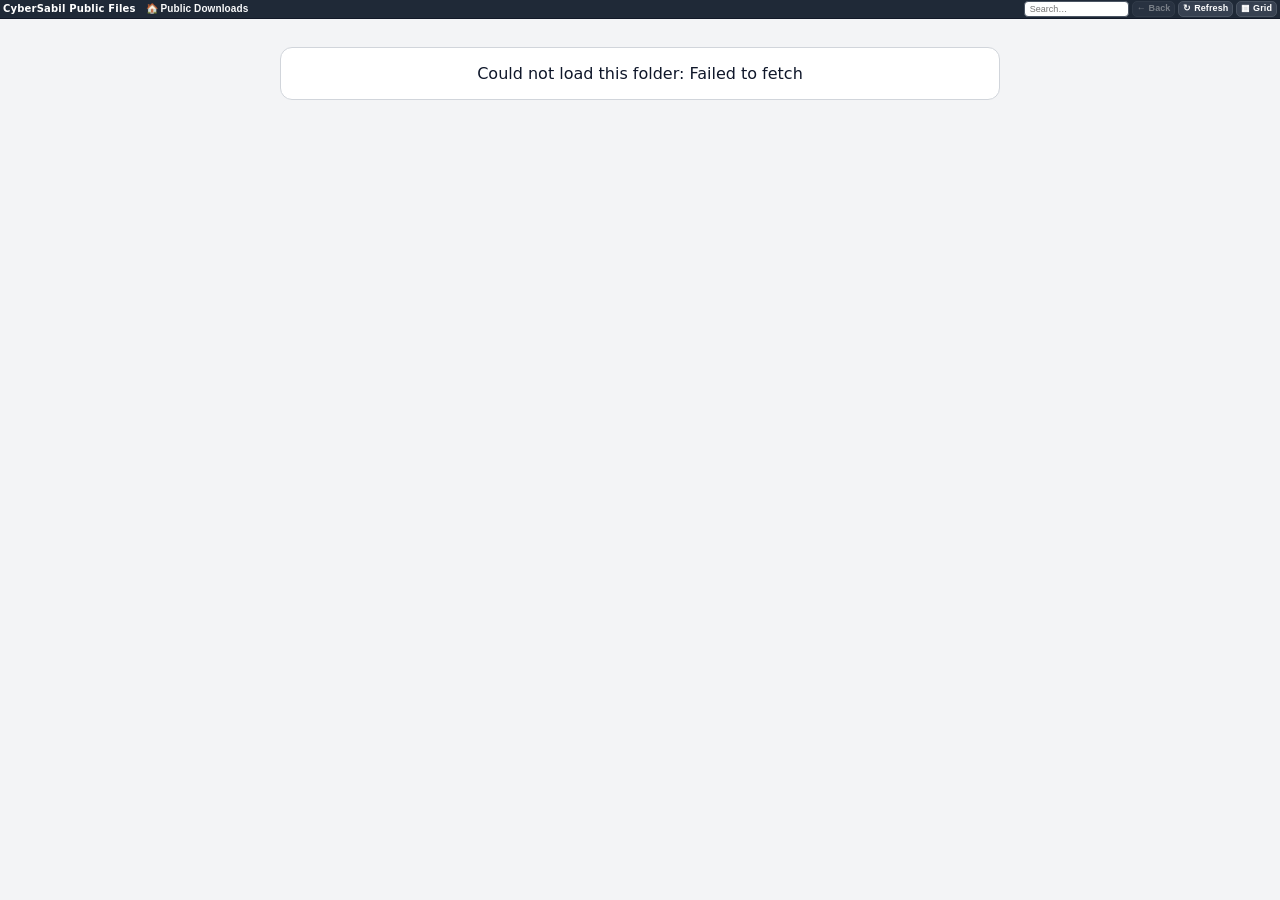
<file: index.html>
<!doctype html>
<html lang="en">
<head>
<meta charset="utf-8">
<meta name="viewport" content="width=device-width,initial-scale=1">
<title>CyberSabil Public Downloads</title>
<style>
:root{
  --bg:#f4f5f7;--panel:#fff;--line:#d9dde3;--text:#20242a;--muted:#6f7782;
  --accent:#2f6fed;--accent2:#174ea6;--hover:#edf3ff
}
*{box-sizing:border-box}
html,body{margin:0;padding:0}
body{
  font-family:Inter,ui-sans-serif,system-ui,-apple-system,BlinkMacSystemFont,"Segoe UI",Roboto,Arial,sans-serif;
  background:var(--bg);color:var(--text)
}

/* Exactly one ultra-compact top strip, no blank margin above */
.topbar{
  margin:0;
  padding:0 5px;
  height:5mm;
  min-height:5mm;
  max-height:5mm;
  display:flex;
  align-items:center;
  gap:5px;
  overflow:hidden;
  background:#2c2f33;
  color:#fff;
  border-bottom:1px solid #202327
}
.brand{
  font-size:10px;
  line-height:1;
  font-weight:750;
  white-space:nowrap
}
.path{
  display:flex;
  align-items:center;
  gap:1px;
  min-width:0;
  flex:1 1 auto;
  overflow:hidden;
  white-space:nowrap
}
.crumb{
  border:0;
  background:transparent;
  color:#fff;
  border-radius:3px;
  padding:1px 3px;
  cursor:pointer;
  font-size:10px;
  line-height:1;
  font-weight:650;
  white-space:nowrap
}
.crumb:hover{background:#3b4046}
.sep{color:#aeb4bb;font-size:9px;line-height:1}
.btn{
  border:1px solid #555a60;
  background:#3a3e43;
  color:#fff;
  border-radius:3px;
  height:4mm;
  min-height:4mm;
  padding:0 4px;
  cursor:pointer;
  font-size:9px;
  line-height:1;
  font-weight:650;
  white-space:nowrap
}
.btn:disabled{opacity:.4;cursor:not-allowed}

/* Keep search logic available but remove its visual row */
.search{display:none}

.content{padding:5px 6px}
.grid{
  display:grid;
  grid-template-columns:repeat(auto-fill,minmax(105px,1fr));
  gap:4px
}
.item{
  min-height:112px;
  display:flex;
  flex-direction:column;
  align-items:center;
  justify-content:flex-start;
  padding:5px 3px 4px;
  border:1px solid transparent;
  border-radius:6px;
  background:transparent
}
.item.folder{cursor:pointer}
.item:hover{background:var(--hover);border-color:#dbe7ff}
.icon{
  height:42px;
  display:flex;
  align-items:center;
  justify-content:center;
  font-size:38px;
  line-height:1
}
.name{
  margin-top:3px;
  width:100%;
  text-align:center;
  font-size:11px;
  font-weight:700;
  line-height:1.25;
  overflow-wrap:anywhere
}
.sub{
  margin-top:1px;
  width:100%;
  text-align:center;
  font-size:9px;
  color:var(--muted)
}
.actions{
  display:flex;
  gap:3px;
  justify-content:center;
  flex-wrap:nowrap;
  margin-top:4px
}
.action{
  text-decoration:none;
  font-size:9px;
  font-weight:750;
  color:var(--accent);
  border:1px solid #cbdcff;
  background:#fff;
  padding:2px 5px;
  border-radius:4px;
  cursor:pointer
}
.action:hover{background:#f7faff;color:var(--accent2)}
.action.secondary{color:#505761;border-color:#d7dbe1}

.list.grid{
  display:block;
  border:1px solid var(--line);
  border-radius:9px;
  overflow:hidden;
  background:#fff
}
.list .item{
  min-height:auto;
  display:grid;
  grid-template-columns:32px minmax(150px,1fr) 75px 135px 155px;
  align-items:center;
  gap:6px;
  padding:4px 7px;
  border-radius:0;
  border:0;
  border-bottom:1px solid #eceff3
}
.list .item:last-child{border-bottom:0}
.list .icon{height:auto;font-size:22px;justify-content:flex-start}
.list .name,.list .sub{text-align:left;margin:0}
.list .actions{margin:0;justify-content:flex-start}

.empty,.error{
  max-width:720px;
  margin:20px auto;
  text-align:center;
  background:#fff;
  border:1px solid var(--line);
  border-radius:12px;
  padding:16px
}
.loading{
  display:flex;
  justify-content:center;
  align-items:center;
  min-height:100px;
  color:var(--muted);
  font-weight:650
}

@media(max-width:760px){
  .topbar{padding:0 3px;gap:3px}
  .brand{font-size:9px}
  .crumb{font-size:9px;padding:1px 2px}
  .btn{font-size:8px;padding:0 3px}
  .content{padding:4px 5px}
  .grid{grid-template-columns:repeat(auto-fill,minmax(96px,1fr));gap:3px}
  .item{min-height:108px}
  .list .item{grid-template-columns:38px 1fr 95px}
  .list .item .modified,.list .item .actions{display:none}
}

/* Maximum-density file grid */
.grid{align-items:start}
.item{max-width:140px;justify-self:stretch}
.name{min-height:0}
.sub{line-height:1.05}
.actions{width:100%;align-items:center}
.action{line-height:1.05;white-space:nowrap}
@media(min-width:1200px){
  .grid{grid-template-columns:repeat(auto-fill,minmax(100px,1fr))}
  .item{max-width:125px}
}


/* Screenshot-tuned ultra dense layout */
.content{padding:2px 4px}
.grid{
  grid-template-columns:repeat(auto-fill,minmax(82px,1fr));
  gap:2px;
}
.item{
  min-height:78px;
  max-width:none;
  padding:3px 2px 3px;
  border-radius:4px;
}
.icon{
  height:32px;
  font-size:28px;
}
.name{
  margin-top:1px;
  font-size:10px;
  line-height:1.05;
  max-height:22px;
  overflow:hidden;
}
.grid .sub{display:none}
.actions{
  gap:2px;
  margin-top:2px;
  flex-wrap:nowrap;
}
.action{
  font-size:8px;
  line-height:1;
  padding:1px 3px;
  border-radius:3px;
  min-height:15px;
}
.list .sub{display:block}
.list .item{
  min-height:30px;
  grid-template-columns:28px minmax(150px,1fr) 65px 120px 120px;
  gap:4px;
  padding:3px 6px;
}
.list .icon{font-size:18px}
.list .name{font-size:10px;max-height:none}
.list .action{font-size:8px;padding:1px 3px}
@media(min-width:1200px){
  .grid{grid-template-columns:repeat(auto-fill,minmax(80px,1fr))}
}
@media(max-width:760px){
  .grid{grid-template-columns:repeat(auto-fill,minmax(78px,1fr));gap:2px}
  .item{min-height:76px}
}


/* Final compact tuning: same box feel, larger buttons, less inner empty space */
.grid{
  grid-template-columns:repeat(auto-fill,minmax(82px,1fr));
  gap:2px;
}
.item{
  min-height:76px;
  padding:2px 2px 2px !important;
  border-radius:4px;
}
.icon{
  height:28px !important;
  font-size:24px !important;
  margin:0 !important;
}
.name{
  margin-top:0 !important;
  font-size:10px !important;
  line-height:1.02 !important;
  max-height:20px !important;
}
.grid .sub{
  display:none !important;
}
.actions{
  gap:2px !important;
  margin-top:1px !important;
  margin-bottom:0 !important;
  flex-wrap:nowrap !important;
}
.action{
  font-size:9px !important;
  line-height:1 !important;
  padding:2px 5px !important;
  min-height:18px !important;
  border-radius:4px !important;
}
.action.secondary{
  padding:2px 5px !important;
}
@media(max-width:760px){
  .item{
    min-height:74px !important;
    padding:2px 2px 2px !important;
  }
  .action{
    font-size:9px !important;
    padding:2px 4px !important;
    min-height:18px !important;
  }
}


/* Final action-area tightening: use almost full card width for buttons */
.item{
  padding:2px 1px 1px !important;
}
.icon{
  margin-top:0 !important;
  margin-bottom:0 !important;
}
.name{
  margin-top:0 !important;
  margin-bottom:0 !important;
}
.actions{
  width:100% !important;
  padding:0 1px !important;
  gap:2px !important;
  margin-top:1px !important;
  margin-bottom:0 !important;
  justify-content:stretch !important;
  align-items:stretch !important;
}
.action{
  flex:1 1 0 !important;
  min-width:0 !important;
  width:auto !important;
  display:inline-flex !important;
  align-items:center !important;
  justify-content:center !important;
  padding:2px 2px !important;
  min-height:18px !important;
}
.grid .item .actions .action:only-child{
  width:100% !important;
  flex:1 1 100% !important;
}
.grid .item.folder .actions .action{
  flex:1 1 0 !important;
}
@media(max-width:760px){
  .actions{
    width:100% !important;
    padding:0 1px !important;
    gap:2px !important;
  }
  .action{
    padding:2px 2px !important;
    min-height:18px !important;
    flex:1 1 0 !important;
  }
}


/* DEBUG COLOR VERSION - for visual spacing inspection */
body{
  background:#79d96b !important; /* full page green */
}
.topbar{
  background:#1f4d2d !important;
  border-bottom:2px solid #0c2a14 !important;
}
.content{
  background:#8fe487 !important;
}
.grid{
  background:#b8f2b0 !important;
  padding:2px !important;
  border:2px dashed #2e7d32 !important;
}
.item{
  border:2px solid rgba(0,0,0,.18) !important;
}
.grid .item:nth-child(6n+1){background:#ffd6d6 !important;}
.grid .item:nth-child(6n+2){background:#d6e4ff !important;}
.grid .item:nth-child(6n+3){background:#fff0b8 !important;}
.grid .item:nth-child(6n+4){background:#d9f7be !important;}
.grid .item:nth-child(6n+5){background:#f4d6ff !important;}
.grid .item:nth-child(6n+6){background:#d6fff5 !important;}

.icon{
  background:rgba(255,255,255,.45) !important;
  border:1px dashed rgba(0,0,0,.18) !important;
}
.name{
  background:rgba(255,255,255,.55) !important;
  border:1px dashed rgba(0,0,0,.14) !important;
}
.actions{
  background:rgba(0,0,0,.06) !important;
  border:1px dashed rgba(0,0,0,.14) !important;
}
.action{
  border:1px solid rgba(0,0,0,.25) !important;
}
.item.folder .action.secondary{background:#fff !important;color:#000 !important;}
.item.folder .action:not(.secondary){background:#1f6fff !important;color:#fff !important;}
.item:not(.folder) .action.secondary{background:#fff !important;color:#000 !important;}
.item:not(.folder) .action:not(.secondary){background:#ff9f1a !important;color:#111 !important;}

.path{
  background:rgba(255,255,255,.08) !important;
  border:1px dashed rgba(255,255,255,.28) !important;
}
.crumb{
  background:#375f47 !important;
  border:1px solid rgba(255,255,255,.24) !important;
}
.btn{
  background:#4d5966 !important;
  border:1px solid #9fb0bf !important;
}


/* USER-GUIDED TUNING */
.item{
  padding:1px 0 0 0 !important;      /* remove left/right inner margin of pink card */
}
.name{
  margin-top:0 !important;
  margin-bottom:0 !important;
}
.actions{
  width:100% !important;
  padding:0 !important;              /* remove left/right margin around button row */
  margin-top:1px !important;
  margin-bottom:0 !important;
  gap:1px !important;                /* almost no gap between Open and ZIP */
  justify-content:stretch !important;
  align-items:stretch !important;
}
.action{
  flex:1 1 0 !important;
  min-width:0 !important;
  width:auto !important;
  display:flex !important;
  align-items:center !important;
  justify-content:center !important;
  padding:0 1px !important;          /* remove extra padding around text */
  min-height:16px !important;
  line-height:1 !important;
  font-size:10px !important;         /* text slightly larger */
  border-radius:2px !important;
  margin:0 !important;
}
.grid .item .actions .action:only-child{
  flex:1 1 100% !important;
  width:100% !important;
}
.item.folder .actions .action{
  flex:1 1 0 !important;
}


/* EXTRA BUTTON TIGHTENING */
.actions{
  padding:0 !important;
  margin:0 !important;
  gap:1px !important;
}
.action{
  padding:0 !important;              /* remove inner box margin/padding */
  margin:0 !important;
  min-height:14px !important;
  height:14px !important;
  line-height:14px !important;
  font-size:11px !important;         /* bigger text */
  border-radius:1px !important;
  letter-spacing:0 !important;
}
.action.secondary{
  padding:0 !important;
}
.action span{
  margin:0 !important;
  padding:0 !important;
}


/* BUTTON FINAL TIGHTENING */
.action{
  padding:0 !important;              /* remove inner margin/padding */
  margin:0 !important;
  min-height:13px !important;
  height:13px !important;
  line-height:13px !important;
  font-size:12px !important;         /* bigger text */
  font-weight:800 !important;
  border-radius:1px !important;
}
.action.secondary{
  padding:0 !important;
}
.actions{
  gap:1px !important;
  padding:0 !important;
  margin:0 !important;
}


/* Move Open / ZIP / Download row lower inside the card */
.item{
  min-height:82px !important;
}
.actions{
  margin-top:4px !important;   /* push buttons lower */
}


/* FINAL CLEAN PREMIUM THEME + shorter cards */
body{
  background:#f5f7fb !important;
  color:#1f2937 !important;
}
.topbar{
  background:linear-gradient(180deg,#172033 0%, #101827 100%) !important;
  border-bottom:1px solid rgba(255,255,255,.08) !important;
  box-shadow:0 2px 10px rgba(0,0,0,.08) !important;
}
.content{
  background:transparent !important;
}
.grid{
  background:transparent !important;
  border:0 !important;
  padding:2px !important;
}

/* Remove debug backgrounds */
.item,
.grid .item:nth-child(6n+1),
.grid .item:nth-child(6n+2),
.grid .item:nth-child(6n+3),
.grid .item:nth-child(6n+4),
.grid .item:nth-child(6n+5),
.grid .item:nth-child(6n+6){
  background:#ffffff !important;
  border:1px solid #dbe4f0 !important;
  box-shadow:0 1px 2px rgba(16,24,40,.05), 0 3px 10px rgba(16,24,40,.04) !important;
}
.item:hover{
  background:#fbfdff !important;
  border-color:#bfd1ea !important;
  box-shadow:0 2px 6px rgba(16,24,40,.07), 0 6px 18px rgba(16,24,40,.06) !important;
}
.icon,
.name,
.actions,
.path,
.crumb{
  background:transparent !important;
  border-color:transparent !important;
}
.crumb{
  color:#f8fbff !important;
}
.crumb:hover{
  background:rgba(255,255,255,.08) !important;
}
.btn{
  background:#23304a !important;
  border:1px solid rgba(255,255,255,.14) !important;
  color:#fff !important;
}
.btn:hover{
  background:#2b3a58 !important;
}

/* Shorter card from bottom */
.item{
  min-height:74px !important;
  padding:2px 0 0 0 !important;
  border-radius:6px !important;
}
.icon{
  height:24px !important;
  font-size:22px !important;
}
.name{
  margin-top:0 !important;
  margin-bottom:0 !important;
  font-size:10px !important;
  line-height:1.02 !important;
  max-height:20px !important;
}

/* Keep button row lower but remove bottom margin */
.actions{
  width:100% !important;
  padding:0 !important;
  margin-top:4px !important;
  margin-bottom:0 !important;
  gap:1px !important;
}
.action{
  margin:0 !important;
  padding:0 1px !important;
  min-height:13px !important;
  height:13px !important;
  line-height:13px !important;
  font-size:12px !important;
  font-weight:800 !important;
  border-radius:2px !important;
  box-shadow:none !important;
}
.action.secondary{
  background:#ffffff !important;
  color:#0f172a !important;
  border:1px solid #cfd8e6 !important;
}
.item.folder .action:not(.secondary){
  background:linear-gradient(180deg,#3b82f6 0%, #2563eb 100%) !important;
  color:#fff !important;
  border:1px solid #1d4ed8 !important;
}
.item:not(.folder) .action:not(.secondary){
  background:linear-gradient(180deg,#f59e0b 0%, #ea8a00 100%) !important;
  color:#fff !important;
  border:1px solid #cf7500 !important;
}
.action:hover{
  filter:brightness(.98) !important;
}

/* list view */
.list.grid{
  background:#fff !important;
  border:1px solid #dde6f1 !important;
  box-shadow:0 2px 10px rgba(16,24,40,.04) !important;
}
.list .item{
  min-height:28px !important;
  padding:3px 6px !important;
  box-shadow:none !important;
  border-left:0 !important;
  border-right:0 !important;
  border-top:0 !important;
  border-bottom:1px solid #edf2f7 !important;
}
.list .item:last-child{
  border-bottom:0 !important;
}
.list .sub{
  display:block !important;
  color:#64748b !important;
}


/* Softer button text + push button row lower */
.item{
  display:flex !important;
  flex-direction:column !important;
  justify-content:flex-start !important;
  min-height:74px !important;
  padding:2px 0 0 0 !important;
}
.icon{
  margin-bottom:0 !important;
}
.name{
  margin-bottom:0 !important;
}
.actions{
  margin-top:auto !important;   /* push buttons to bottom */
  margin-bottom:0 !important;
  padding-bottom:0 !important;
  width:100% !important;
  gap:1px !important;
}
.action{
  font-size:11px !important;
  font-weight:600 !important;   /* standard, less heavy */
  min-height:13px !important;
  height:13px !important;
  line-height:13px !important;
  padding:0 1px !important;
  margin:0 !important;
}
.action.secondary{
  font-weight:600 !important;
}


/* Premium typography + nicer buttons */
body{
  -webkit-font-smoothing:antialiased;
  -moz-osx-font-smoothing:grayscale;
  text-rendering:optimizeLegibility;
}

.brand{
  font-weight:700 !important;
  letter-spacing:.15px !important;
  color:#f8fbff !important;
}
.crumb{
  font-weight:600 !important;
  letter-spacing:.1px !important;
}
.name{
  font-size:10px !important;
  font-weight:600 !important;
  color:#0f172a !important;
  letter-spacing:.05px !important;
}
.sub{
  color:#64748b !important;
  font-weight:500 !important;
}

.action{
  font-size:10px !important;
  font-weight:600 !important;
  letter-spacing:.1px !important;
  min-height:15px !important;
  height:15px !important;
  line-height:15px !important;
  padding:0 4px !important;
  border-radius:3px !important;
  box-shadow:
    0 1px 1px rgba(16,24,40,.06),
    inset 0 1px 0 rgba(255,255,255,.18) !important;
  transition:all .14s ease !important;
}
.action:hover{
  transform:translateY(-.5px);
  box-shadow:
    0 2px 4px rgba(16,24,40,.10),
    inset 0 1px 0 rgba(255,255,255,.18) !important;
}
.action.secondary{
  background:linear-gradient(180deg,#ffffff 0%, #f5f7fb 100%) !important;
  color:#111827 !important;
  border:1px solid #cfd8e6 !important;
}
.item.folder .action:not(.secondary){
  background:linear-gradient(180deg,#4f8dfd 0%, #2563eb 100%) !important;
  color:#ffffff !important;
  border:1px solid #1d4ed8 !important;
}
.item:not(.folder) .action:not(.secondary){
  background:linear-gradient(180deg,#f8b23e 0%, #f59e0b 100%) !important;
  color:#ffffff !important;
  border:1px solid #d78700 !important;
}
.btn{
  font-weight:600 !important;
  letter-spacing:.1px !important;
}


/* Button row lower in card + responsive confirmation tuning */
.item{
  display:flex !important;
  flex-direction:column !important;
  justify-content:flex-start !important;
  min-height:76px !important;
}
.icon{
  flex:0 0 auto !important;
}
.name{
  flex:0 0 auto !important;
  margin-bottom:0 !important;
}
.actions{
  margin-top:auto !important;   /* push button row to the bottom */
  margin-bottom:0 !important;
  padding-bottom:0 !important;
  width:100% !important;
  gap:1px !important;
}

/* Tablet */
@media (min-width: 761px) and (max-width: 1100px){
  .grid{
    grid-template-columns:repeat(auto-fill,minmax(96px,1fr)) !important;
    gap:4px !important;
  }
  .item{
    min-height:78px !important;
  }
  .action{
    min-height:16px !important;
    height:16px !important;
    line-height:16px !important;
    font-size:10px !important;
  }
}

/* Mobile */
@media (max-width: 760px){
  .topbar{
    height:auto !important;
    min-height:5mm !important;
    max-height:none !important;
    flex-wrap:wrap !important;
    padding:2px 4px !important;
    gap:3px !important;
  }
  .path{
    order:10 !important;
    flex:1 1 100% !important;
  }
  .grid{
    grid-template-columns:repeat(auto-fill,minmax(86px,1fr)) !important;
    gap:3px !important;
  }
  .item{
    min-height:80px !important;
  }
  .action{
    min-height:16px !important;
    height:16px !important;
    line-height:16px !important;
    font-size:10px !important;
  }
}


/* ===== PREMIUM DELUXE THEME ===== */
:root{
  --page-bg-1:#eef4ff;
  --page-bg-2:#f8fbff;
  --page-bg-3:#f3f6fb;
  --card-bg:rgba(255,255,255,.96);
  --card-border:#dbe6f4;
  --card-border-hover:#b8cceb;
  --card-shadow:0 2px 8px rgba(15,23,42,.06), 0 10px 28px rgba(15,23,42,.06);
  --card-shadow-hover:0 4px 12px rgba(15,23,42,.08), 0 16px 36px rgba(37,99,235,.10);
  --text-strong:#0f172a;
  --text-mid:#475569;
  --line-soft:#e8eef7;
  --blue-1:#4f8dfd;
  --blue-2:#2563eb;
  --gold-1:#f8b548;
  --gold-2:#f59e0b;
  --header-1:#0f172a;
  --header-2:#172554;
}

/* Rich page background */
body{
  background:
    radial-gradient(circle at top left, rgba(79,141,253,.18) 0, rgba(79,141,253,0) 28%),
    radial-gradient(circle at top right, rgba(248,181,72,.16) 0, rgba(248,181,72,0) 26%),
    linear-gradient(180deg, var(--page-bg-1) 0%, var(--page-bg-2) 48%, var(--page-bg-3) 100%) !important;
  color:var(--text-strong) !important;
}

/* Premium dark top bar */
.topbar{
  background:
    linear-gradient(180deg, rgba(255,255,255,.05) 0%, rgba(255,255,255,0) 100%),
    linear-gradient(135deg, var(--header-1) 0%, #172554 52%, #1e3a8a 100%) !important;
  border-bottom:1px solid rgba(255,255,255,.08) !important;
  box-shadow:
    0 1px 0 rgba(255,255,255,.06) inset,
    0 10px 24px rgba(15,23,42,.18) !important;
}
.brand{
  color:#ffffff !important;
  font-weight:700 !important;
  letter-spacing:.18px !important;
  text-shadow:0 1px 0 rgba(0,0,0,.2);
}
.path{gap:2px !important}
.crumb{
  color:#eff6ff !important;
  border-radius:4px !important;
  padding:1px 5px !important;
  font-weight:600 !important;
}
.crumb:hover{
  background:rgba(255,255,255,.12) !important;
}
.sep{
  color:rgba(255,255,255,.55) !important;
}

/* Top controls */
.btn{
  background:linear-gradient(180deg, rgba(255,255,255,.14) 0%, rgba(255,255,255,.06) 100%) !important;
  border:1px solid rgba(255,255,255,.16) !important;
  color:#ffffff !important;
  border-radius:5px !important;
  box-shadow:
    0 1px 0 rgba(255,255,255,.08) inset,
    0 1px 2px rgba(0,0,0,.14) !important;
}
.btn:hover{
  background:linear-gradient(180deg, rgba(255,255,255,.20) 0%, rgba(255,255,255,.10) 100%) !important;
}

/* Content spacing */
.content{
  padding:8px 10px !important;
}

/* Rich premium cards */
.grid{
  gap:6px !important;
  background:transparent !important;
  border:0 !important;
}
.item{
  background:var(--card-bg) !important;
  border:1px solid var(--card-border) !important;
  box-shadow:var(--card-shadow) !important;
  backdrop-filter:blur(8px);
  -webkit-backdrop-filter:blur(8px);
  border-radius:8px !important;
  overflow:hidden;
  transition:
    transform .18s ease,
    box-shadow .18s ease,
    border-color .18s ease,
    background .18s ease !important;
}
.item:hover{
  transform:translateY(-1px);
  border-color:var(--card-border-hover) !important;
  box-shadow:var(--card-shadow-hover) !important;
  background:#ffffff !important;
}
.icon{
  position:relative;
}
.icon::before{
  content:"";
  position:absolute;
  inset:0 10%;
  border-radius:8px;
  background:
    linear-gradient(180deg, rgba(79,141,253,.08), rgba(79,141,253,0)),
    linear-gradient(180deg, rgba(255,255,255,.65), rgba(255,255,255,0));
  pointer-events:none;
}
.name{
  color:var(--text-strong) !important;
  font-weight:600 !important;
  letter-spacing:.04px !important;
}
.sub{
  color:var(--text-mid) !important;
}

/* Premium action row */
.actions{
  margin-top:auto !important;
  gap:2px !important;
  padding:0 1px 1px 1px !important;
}
.action{
  font-size:10px !important;
  font-weight:600 !important;
  border-radius:3px !important;
  min-height:16px !important;
  height:16px !important;
  line-height:16px !important;
  padding:0 4px !important;
  box-shadow:
    0 1px 0 rgba(255,255,255,.25) inset,
    0 1px 2px rgba(15,23,42,.08) !important;
  transition:
    transform .14s ease,
    filter .14s ease,
    box-shadow .14s ease !important;
}
.action:hover{
  transform:translateY(-.5px);
  filter:brightness(.99);
  box-shadow:
    0 1px 0 rgba(255,255,255,.24) inset,
    0 2px 5px rgba(15,23,42,.12) !important;
}
.action.secondary{
  background:linear-gradient(180deg,#ffffff 0%, #f5f8fc 100%) !important;
  color:#0f172a !important;
  border:1px solid #d3deec !important;
}
.item.folder .action:not(.secondary){
  background:linear-gradient(180deg, var(--blue-1) 0%, var(--blue-2) 100%) !important;
  color:#ffffff !important;
  border:1px solid #1d4ed8 !important;
}
.item:not(.folder) .action:not(.secondary){
  background:linear-gradient(180deg, var(--gold-1) 0%, var(--gold-2) 100%) !important;
  color:#ffffff !important;
  border:1px solid #d88700 !important;
}

/* Make list view premium too */
.list.grid{
  background:rgba(255,255,255,.94) !important;
  border:1px solid var(--card-border) !important;
  border-radius:10px !important;
  box-shadow:var(--card-shadow) !important;
}
.list .item{
  background:transparent !important;
  box-shadow:none !important;
  border:0 !important;
  border-bottom:1px solid var(--line-soft) !important;
  border-radius:0 !important;
}
.list .item:last-child{
  border-bottom:0 !important;
}

/* Empty/error state refinement */
.empty,.error{
  background:rgba(255,255,255,.94) !important;
  border:1px solid var(--card-border) !important;
  box-shadow:var(--card-shadow) !important;
  color:var(--text-strong) !important;
}
.loading{
  color:#334155 !important;
}

/* Better responsive polish */
@media (min-width: 761px) and (max-width: 1100px){
  .content{padding:7px 8px !important}
  .grid{gap:5px !important}
  .item{border-radius:7px !important}
}
@media (max-width:760px){
  .content{padding:6px 6px !important}
  .grid{gap:4px !important}
  .item{border-radius:7px !important}
  .action{
    min-height:16px !important;
    height:16px !important;
    line-height:16px !important;
  }
}


/* CLEAN THEME: keep hover effects, remove flashy premium background colors */
body{
  background:#f3f4f6 !important;
  color:#111827 !important;
}

.topbar{
  background:#1f2937 !important;
  border-bottom:1px solid #111827 !important;
  box-shadow:none !important;
}
.brand,
.crumb,
.sep,
.btn{
  text-shadow:none !important;
}
.crumb{
  color:#f9fafb !important;
  background:transparent !important;
  border-color:transparent !important;
}
.crumb:hover{
  background:rgba(255,255,255,.08) !important;
}
.btn{
  background:#374151 !important;
  border:1px solid #4b5563 !important;
  color:#ffffff !important;
  box-shadow:none !important;
}
.btn:hover{
  background:#4b5563 !important;
}

.content,
.grid,
.list.grid{
  background:transparent !important;
  border:0 !important;
  box-shadow:none !important;
}

.item,
.grid .item:nth-child(6n+1),
.grid .item:nth-child(6n+2),
.grid .item:nth-child(6n+3),
.grid .item:nth-child(6n+4),
.grid .item:nth-child(6n+5),
.grid .item:nth-child(6n+6){
  background:#ffffff !important;
  border:1px solid #d1d5db !important;
  box-shadow:none !important;
  backdrop-filter:none !important;
  -webkit-backdrop-filter:none !important;
}

/* Keep hover only */
.item:hover{
  background:#ffffff !important;
  border-color:#93c5fd !important;
  box-shadow:0 4px 10px rgba(0,0,0,.08) !important;
  transform:translateY(-1px) !important;
}

.icon::before{
  display:none !important;
}

.name{
  color:#111827 !important;
}
.sub{
  color:#6b7280 !important;
}

/* Clean buttons, hover retained */
.action{
  box-shadow:none !important;
  transition:all .14s ease !important;
}
.action:hover{
  transform:translateY(-.5px) !important;
  box-shadow:0 2px 6px rgba(0,0,0,.12) !important;
  filter:none !important;
}
.action.secondary{
  background:#ffffff !important;
  color:#111827 !important;
  border:1px solid #cbd5e1 !important;
}
.item.folder .action:not(.secondary){
  background:#2563eb !important;
  color:#ffffff !important;
  border:1px solid #1d4ed8 !important;
}
.item:not(.folder) .action:not(.secondary){
  background:#f59e0b !important;
  color:#ffffff !important;
  border:1px solid #d97706 !important;
}

.empty,.error{
  background:#ffffff !important;
  border:1px solid #d1d5db !important;
  box-shadow:none !important;
}
.loading{
  color:#374151 !important;
}


/* MOBILE FIX: always show Open / ZIP / Download actions */
@media (max-width:760px){
  .list .item .actions{
    display:flex !important;
  }

  .list .item{
    grid-template-columns:30px minmax(0,1fr) auto !important;
    gap:4px !important;
    align-items:center !important;
  }

  .list .item .size,
  .list .item .modified{
    display:none !important;
  }

  .list .actions{
    width:auto !important;
    min-width:58px !important;
    margin:0 !important;
    padding:0 !important;
    justify-content:flex-end !important;
  }

  .list .action{
    display:inline-flex !important;
    min-width:27px !important;
    height:17px !important;
    min-height:17px !important;
    line-height:17px !important;
    padding:0 4px !important;
    font-size:10px !important;
  }

  .grid .actions{
    display:flex !important;
  }
}


/* SAME 5mm HEADER HEIGHT + SEARCH IN SAME LINE ON DESKTOP/MOBILE */
.topbar{
  height:5mm !important;
  min-height:5mm !important;
  max-height:5mm !important;
  flex-wrap:nowrap !important;
  padding:0 3px !important;
  gap:3px !important;
  overflow:hidden !important;
}

.brand{
  flex:0 0 auto !important;
}

.path{
  order:0 !important;
  flex:1 1 auto !important;
  min-width:0 !important;
  overflow:hidden !important;
  white-space:nowrap !important;
}

.search{
  display:block !important;
  flex:0 0 105px !important;
  width:105px !important;
  min-width:0 !important;
  height:4mm !important;
  padding:0 5px !important;
  margin:0 !important;
  border:1px solid #4b5563 !important;
  border-radius:4px !important;
  background:#ffffff !important;
  color:#111827 !important;
  font-size:9px !important;
  line-height:1 !important;
  outline:none !important;
}

.search:focus{
  border-color:#60a5fa !important;
  box-shadow:0 0 0 1px rgba(96,165,250,.35) !important;
}

.btn{
  flex:0 0 auto !important;
}

/* Tablet: still exactly one line */
@media (min-width:761px) and (max-width:1100px){
  .topbar{
    height:5mm !important;
    min-height:5mm !important;
    max-height:5mm !important;
    flex-wrap:nowrap !important;
  }
  .search{
    flex-basis:90px !important;
    width:90px !important;
    font-size:8.5px !important;
  }
}

/* Mobile: one line only, same 5mm header */
@media (max-width:760px){
  .topbar{
    height:5mm !important;
    min-height:5mm !important;
    max-height:5mm !important;
    flex-wrap:nowrap !important;
    padding:0 2px !important;
    gap:2px !important;
  }

  .brand{
    font-size:8px !important;
    line-height:1 !important;
  }

  .path{
    order:0 !important;
    flex:1 1 auto !important;
    min-width:0 !important;
  }

  .crumb{
    font-size:8px !important;
    padding:0 2px !important;
  }

  .sep{
    font-size:7px !important;
  }

  .search{
    flex:0 1 72px !important;
    width:72px !important;
    min-width:48px !important;
    height:4mm !important;
    padding:0 3px !important;
    font-size:8px !important;
    border-radius:3px !important;
  }

  .btn{
    height:4mm !important;
    min-height:4mm !important;
    padding:0 3px !important;
    font-size:7.5px !important;
    border-radius:3px !important;
  }
}

/* Very narrow phones: preserve one-line layout */
@media (max-width:420px){
  .brand{font-size:7.5px !important}
  .crumb{font-size:7.5px !important}
  .search{
    flex-basis:58px !important;
    width:58px !important;
    min-width:42px !important;
    font-size:7.5px !important;
  }
  .btn{
    padding:0 2px !important;
    font-size:7px !important;
  }
}

</style>
</head>
<body>

<header class="topbar">
  <div class="brand">CyberSabil Public Files</div>
  <div class="path" id="breadcrumbs"></div>
  <input id="search" class="search" type="search" placeholder="Search…" autocomplete="off">
  <button class="btn" id="backBtn" type="button">← Back</button>
  <button class="btn" id="refreshBtn" type="button">↻ Refresh</button>
  <button class="btn" id="viewBtn" type="button">▦ Grid</button>
</header>

<main class="content">
  <div id="main" class="loading">Loading files…</div>
</main>

<script>
(() => {
"use strict";

const API_BASE = "https://cybersabil-download.xubi.org/";
const FILE_DOWNLOAD_BASE = API_BASE + "download-file/";
const FOLDER_DOWNLOAD_BASE = API_BASE + "download-folder/";

const state = {
  path: [],
  items: [],
  view: localStorage.getItem("cybersabil-download-view") || "grid",
  loading: false
};

const $ = id => document.getElementById(id);
const main = $("main");
const search = $("search");
const breadcrumbs = $("breadcrumbs");
const backBtn = $("backBtn");
const refreshBtn = $("refreshBtn");
const viewBtn = $("viewBtn");

function cleanDirName(name) {
  return String(name || "").replace(/\/+$/g, "");
}

function encodePath(parts) {
  return parts
    .map(p => cleanDirName(p))
    .filter(Boolean)
    .map(p => encodeURIComponent(p))
    .join("/");
}

function currentApiUrl() {
  const p = encodePath(state.path);
  return API_BASE + (p ? p + "/" : "");
}

function fileOpenUrl(name) {
  return API_BASE + encodePath([...state.path, name]);
}

function fileDownloadUrl(name) {
  return FILE_DOWNLOAD_BASE + encodePath([...state.path, name]);
}

function folderDownloadUrl(name) {
  return FOLDER_DOWNLOAD_BASE + encodePath([...state.path, cleanDirName(name)]);
}

function formatBytes(bytes) {
  const n = Number(bytes || 0);
  if (n < 1024) return n + " B";
  const units = ["KB","MB","GB","TB"];
  let value = n, i = -1;
  do { value /= 1024; i++; } while (value >= 1024 && i < units.length - 1);
  return (value >= 10 ? value.toFixed(1) : value.toFixed(2)).replace(/\.00$/,"") + " " + units[i];
}

function formatDate(v) {
  if (!v) return "";
  const d = new Date(v);
  return Number.isNaN(d.getTime()) ? "" : d.toLocaleString();
}

function iconFor(item) {
  if (item.is_dir) return "📁";
  const n = (item.name || "").toLowerCase();
  const e = n.includes(".") ? n.split(".").pop() : "";
  if (["png","jpg","jpeg","gif","webp","svg","bmp","ico"].includes(e)) return "🖼️";
  if (["mp4","mkv","mov","avi","webm","m4v"].includes(e)) return "🎬";
  if (["mp3","wav","m4a","aac","flac","ogg"].includes(e)) return "🎵";
  if (["zip","7z","rar","tar","gz","tgz","bz2","xz"].includes(e)) return "📦";
  if (e === "pdf") return "📕";
  if (["json","xml","yaml","yml","csv"].includes(e)) return "🧾";
  if (["sh","py","js","ts","html","css","ps1","bat","cmd"].includes(e)) return "🧩";
  if (["doc","docx","odt"].includes(e)) return "📝";
  if (["xls","xlsx","ods"].includes(e)) return "📊";
  if (["ppt","pptx","odp"].includes(e)) return "📽️";
  return "📄";
}

function normalizedItems(items) {
  return items.map(item => ({
    ...item,
    name: item.is_dir ? cleanDirName(item.name) : String(item.name || "")
  }));
}

function sortItems(items) {
  return [...items].sort((a,b) => {
    if (Boolean(a.is_dir) !== Boolean(b.is_dir)) return a.is_dir ? -1 : 1;
    return String(a.name).localeCompare(String(b.name), undefined, {
      numeric:true, sensitivity:"base"
    });
  });
}

function renderBreadcrumbs() {
  breadcrumbs.replaceChildren();

  const root = document.createElement("button");
  root.className = "crumb";
  root.type = "button";
  root.textContent = "🏠 Public Downloads";
  root.addEventListener("click", () => navigateTo([]));
  breadcrumbs.append(root);

  state.path.forEach((part, i) => {
    const sep = document.createElement("span");
    sep.className = "sep";
    sep.textContent = "›";
    breadcrumbs.append(sep);

    const b = document.createElement("button");
    b.className = "crumb";
    b.type = "button";
    b.textContent = part;
    b.addEventListener("click", () => navigateTo(state.path.slice(0, i + 1)));
    breadcrumbs.append(b);
  });

  backBtn.disabled = state.path.length === 0;
}

function render() {
  renderBreadcrumbs();

  const q = search.value.trim().toLowerCase();
  const visible = sortItems(state.items).filter(item =>
    !q || String(item.name || "").toLowerCase().includes(q)
  );

  if (!visible.length) {
    main.className = "empty";
    main.textContent = q ? "No matching files or folders." : "This folder is empty.";
    updateViewButton();
    return;
  }

  main.className = "grid" + (state.view === "list" ? " list" : "");
  main.replaceChildren();

  visible.forEach(item => {
    const card = document.createElement("div");
    card.className = "item" + (item.is_dir ? " folder" : "");

    const icon = document.createElement("div");
    icon.className = "icon";
    icon.textContent = iconFor(item);

    const name = document.createElement("div");
    name.className = "name";
    name.textContent = item.name || "(unnamed)";
    name.title = item.name || "";

    const size = document.createElement("div");
    size.className = "sub size";
    size.textContent = item.is_dir ? "Folder" : formatBytes(item.size);

    const modified = document.createElement("div");
    modified.className = "sub modified";
    modified.textContent = formatDate(item.mod_time);

    const actions = document.createElement("div");
    actions.className = "actions";

    card.append(icon, name, size, modified);

    if (item.is_dir) {
      const folderName = cleanDirName(item.name);

      const openBtn = document.createElement("button");
      openBtn.className = "action secondary";
      openBtn.type = "button";
      openBtn.textContent = "Open";
      openBtn.addEventListener("click", e => {
        e.stopPropagation();
        openFolder(folderName);
      });

      const downloadBtn = document.createElement("a");
      downloadBtn.className = "action";
      downloadBtn.href = folderDownloadUrl(folderName);
      downloadBtn.textContent = "ZIP";
      downloadBtn.title = "Download complete folder as ZIP";
      downloadBtn.rel = "noopener";
      downloadBtn.addEventListener("click", e => e.stopPropagation());

      actions.append(openBtn, downloadBtn);
      card.append(actions);

      card.title = "Open folder";
      card.addEventListener("click", () => openFolder(folderName));

    } else {
      const openBtn = document.createElement("a");
      openBtn.className = "action secondary";
      openBtn.href = fileOpenUrl(item.name);
      openBtn.textContent = "Open";
      openBtn.target = "_blank";
      openBtn.rel = "noopener";
      openBtn.addEventListener("click", e => e.stopPropagation());

      const downloadBtn = document.createElement("a");
      downloadBtn.className = "action";
      downloadBtn.href = fileDownloadUrl(item.name);
      downloadBtn.textContent = "↓";
      downloadBtn.title = "Download file";
      downloadBtn.rel = "noopener";
      downloadBtn.addEventListener("click", e => e.stopPropagation());

      actions.append(openBtn, downloadBtn);
      card.append(actions);
    }

    main.append(card);
  });

  updateViewButton();
}

function updateViewButton() {
  viewBtn.textContent = state.view === "grid" ? "☷ List" : "▦ Grid";
}

function openFolder(folderName) {
  state.path.push(cleanDirName(folderName));
  search.value = "";
  load();
}

async function load(silent = false) {
  if (state.loading) return;
  state.loading = true;

  if (!silent) {
    main.className = "loading";
    main.textContent = "Loading files…";
  }

  renderBreadcrumbs();

  try {
    const res = await fetch(currentApiUrl(), {
      method: "GET",
      headers: { "Accept": "application/json" },
      cache: "no-store"
    });

    if (!res.ok) throw new Error(`HTTP ${res.status}`);

    const data = await res.json();
    if (!Array.isArray(data)) throw new Error("Unexpected directory response");

    state.items = normalizedItems(data);
    render();

  } catch (err) {
    if (!silent) {
      main.className = "error";
      main.textContent =
        "Could not load this folder: " +
        (err && err.message ? err.message : String(err));
    }
  } finally {
    state.loading = false;
  }
}

function navigateTo(parts) {
  state.path = parts.map(cleanDirName).filter(Boolean);
  search.value = "";
  load();
}

backBtn.addEventListener("click", () => {
  if (!state.path.length) return;
  state.path.pop();
  search.value = "";
  load();
});

refreshBtn.addEventListener("click", () => load());
search.addEventListener("input", render);

viewBtn.addEventListener("click", () => {
  state.view = state.view === "grid" ? "list" : "grid";
  localStorage.setItem("cybersabil-download-view", state.view);
  render();
});

setInterval(() => load(true), 20000);
load();
})();
</script>
</body>
</html>
</file>
